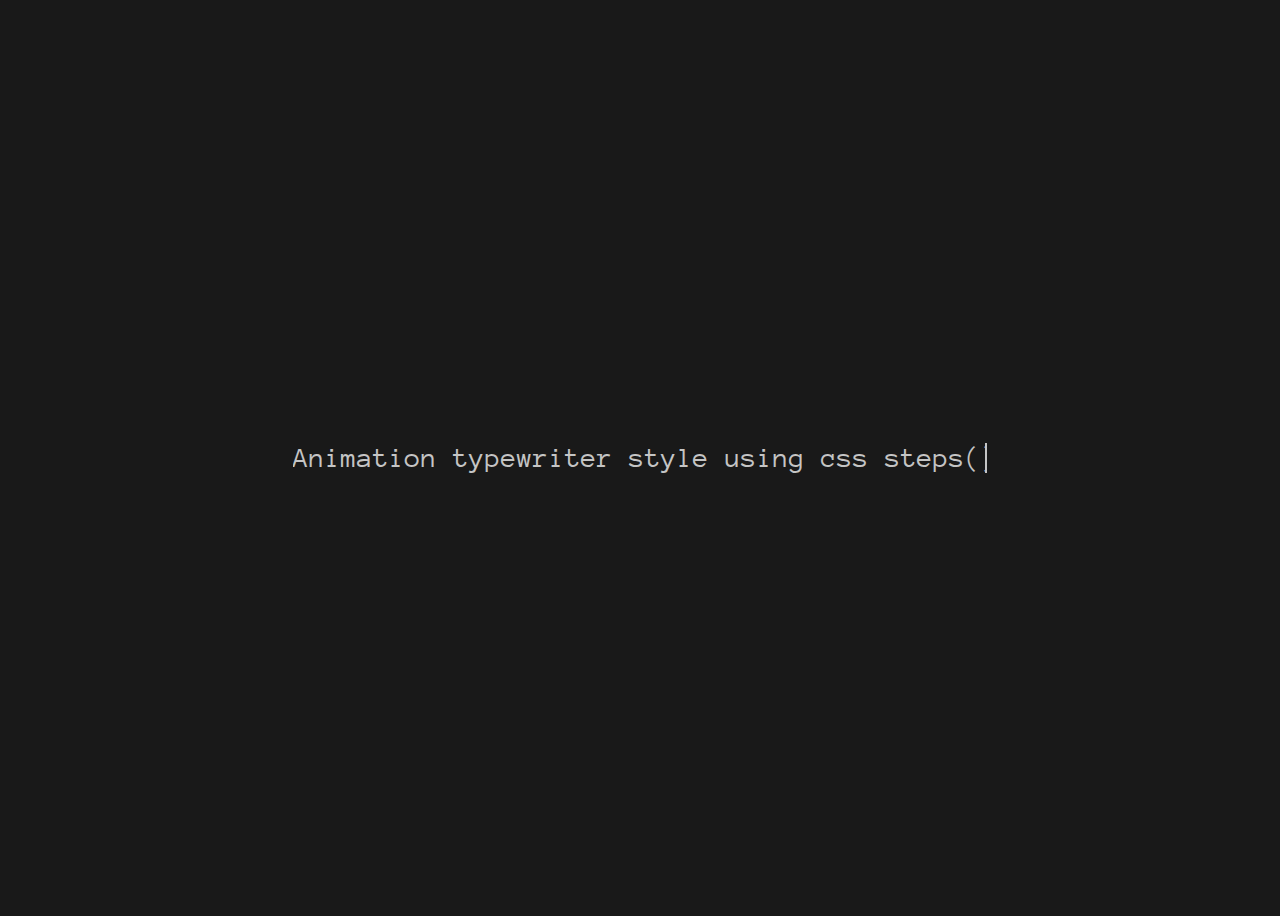
<file: test.html>
<html></html>
<style>
/* Google Fonts */
@import url(https://fonts.googleapis.com/css?family=Anonymous+Pro);

/* Global */
html{
  min-height: 100%;
  overflow: hidden;
}
body{
  height: calc(100vh - 8em);
  padding: 4em;
  color: rgba(255,255,255,.75);
  font-family: 'Anonymous Pro', monospace;  
  background-color: rgb(25,25,25);  
}
.line-1{
    position: relative;
    top: 50%;  
    width: 24em;
    margin: 0 auto;
    border-right: 2px solid rgba(255,255,255,.75);
    font-size: 180%;
    text-align: center;
    white-space: nowrap;
    overflow: hidden;
    transform: translateY(-50%);    
}

/* Animation */
.anim-typewriter{
  animation: typewriter 4s steps(44) 1s 1 normal both,
             blinkTextCursor 500ms steps(44) infinite normal;
}
@keyframes typewriter{
  from{width: 0;}
  to{width: 24em;}
}
@keyframes blinkTextCursor{
  from{border-right-color: rgba(255,255,255,.75);}
  to{border-right-color: transparent;}
}
</style>
<body>
<p class="line-1 anim-typewriter">Animation typewriter style using css steps()</p>
</body>
</html>
</file>
